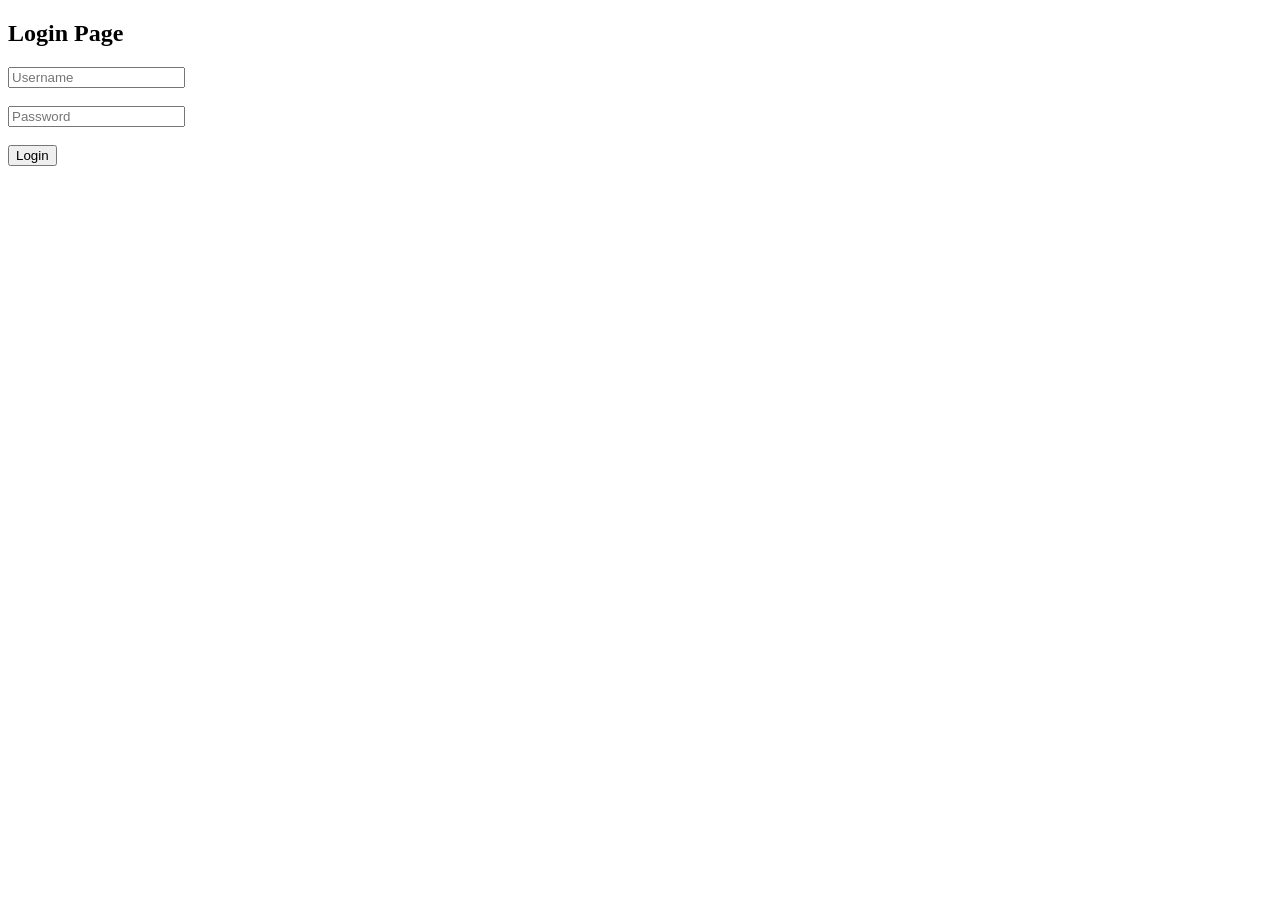
<file: login.html>
<!DOCTYPE html>
<html>
<head>
    <title>Login</title>
</head>
<body>

<h2>Login Page</h2>

<form>
    <input type="text" placeholder="Username"><br><br>
    <input type="password" placeholder="Password"><br><br>
    <button>Login</button>
</form>

</body>
</html>
</file>
